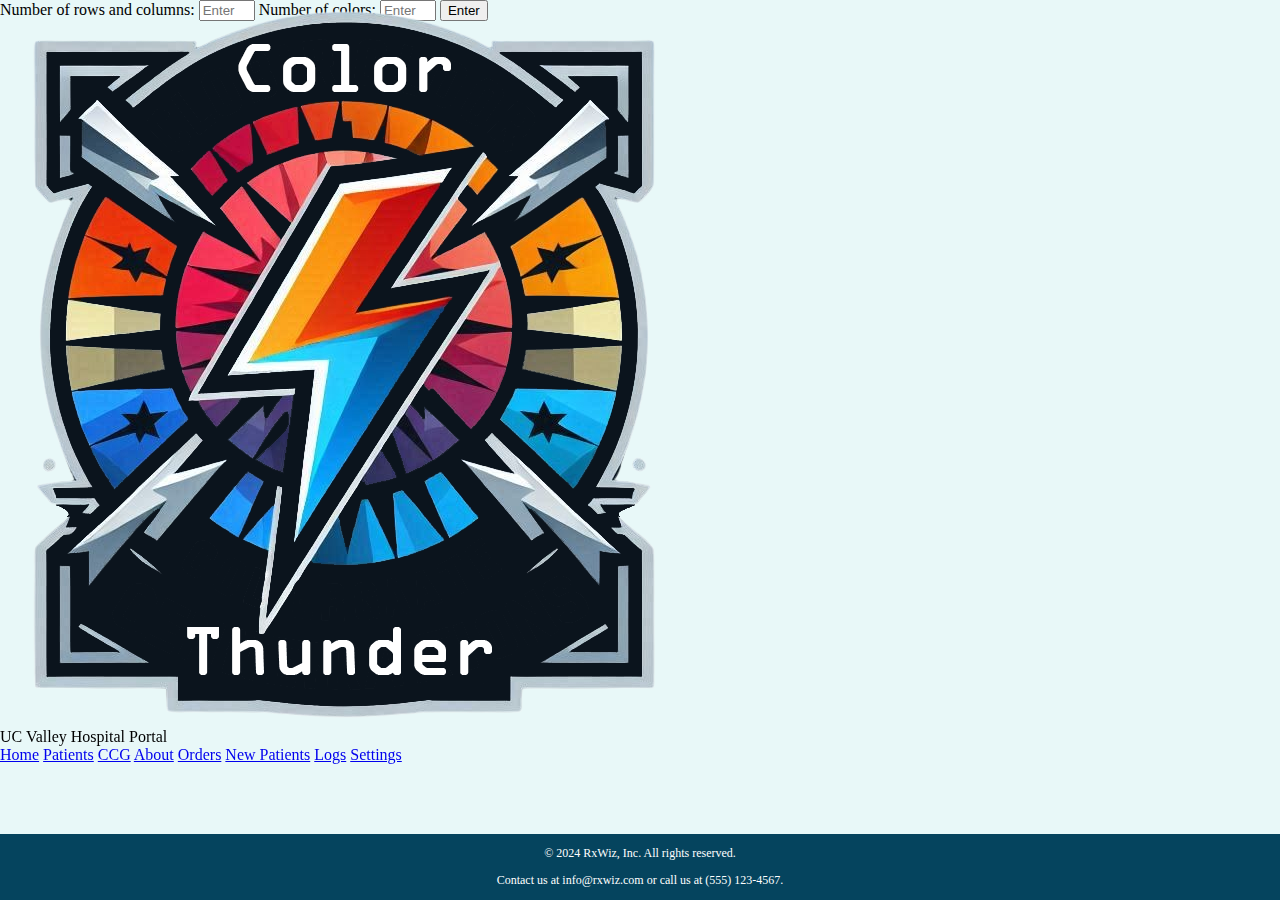
<file: color-coordination.html>
<!DOCTYPE html>
<html lang="en">
<head>
    <meta charset="UTF-8">
    <meta name="viewport" content="width=device-width, initial-scale=1.0">
    <title>Color Coordination</title>
    <link rel="stylesheet" href="style.css">
</head>
<body>
    <header>
        <div class="header-top">
            <img src="../src/logo.png" alt="Logo" class="header-logo">
            <div class="header-title">UC Valley Hospital Portal</div>
            <div class="header-icons">
                <i class="fas fa-cog"></i>
                <i class="fas fa-user"></i>
                <i class="fas fa-save"></i>
            </div>
        </div>
        <nav class="header-nav">
            <a href="home.html">Home</a>
            <a href="patients.html">Patients</a>
            <a href = "color-coordination.html">CCG</a> <!--!color cordinate generation tab-->
            <a href="about.html">About</a> <!--about tab-->
            <a href="#">Orders</a>
            <a href="#">New Patients</a>
            <a href="logs.html">Logs</a>
            <a href="#">Settings</a>
        </nav>
    </header>
    <main>
        <form id="coordinationForm">
            <label for="numRowsAndCols">Number of rows and columns:</label>
            <input id="numRowsAndCols" placeholder="Enter number of rows and columns" type="number" min="1" max="26" required>
            <label for="numColors">Number of colors:</label>
            <input id="numColors" placeholder="Enter number of colors." type="number" min="1" max="10" required>
            <button type="submit">Enter</button>
        </form>
        <div id="tableContainer1"></div>
        <div id="tableContainer2"></div>
    </main>
    <script src="./src/javascript/color-coordination.js"></script>
    <footer>
        <p>&copy; 2024 RxWiz, Inc. All rights reserved.</p>
        <p>Contact us at info@rxwiz.com or call us at (555) 123-4567.</p>
    </footer>
</body>
</html>
</file>
<file: style.css>
body {
    background-color: #E8F8F8;
    margin: 0;
    padding: 0;
    font-family: 'Times New Roman', Times, serif;
    display: flex;
    flex-direction: column;

}

.container {
    padding-top: 200px;
}

header {
    position: fixed;
    top: 0;
    left: 0;
    width: 100%;
    z-index: 10;
}

.nav-container {
    background-color: #05445e;
}

.logo {
    position: fixed;
    top: 0;
    left: 0;
    height: 12%;
}

header h1 {
    text-align: center;
    font-size: 50px;
    font-weight: bold;
    margin: 0;
    color: #fff;
    background-color: #05445e;
}

.nav-container ul {
    margin: 0;
    padding: 0;
    list-style: none;
    text-align: center;
}

.nav-container ul li {
    display: inline-block;
}

.nav-container ul li a {
    display: inline-block;
    text-decoration: none;
    color: white;
    font-weight: bold;
    font-size: 15px;
    background-color: #0f76a2;
    margin: 5px;
    padding: 10px 20px;
    transition: all 0.3s ease 0s;
}

.nav-container ul li a:hover {
    background-color: #09222F;
    box-shadow: 0px 5px 10px rgba(0, 0, 0, 0.30);
}

.fade-effect {
    height: 30px;
    background: linear-gradient(to bottom, #05445e 100%, #E8F8F8 100%);
}

.member {
    border: 2px solid rgb(112, 135, 220);
    margin: 20px;

}

.member > * {
    margin: 20px;
}

.member > image {
    height: 50px;
    width: 50px;
}

main p {
    font-size: 20px;
    max-width: 100ch;  
    word-wrap: break-word;
}

footer {
    width: 100%;
    text-align: center;
    background-color: #05445e; 
    position: fixed; 
    bottom: 0;
    z-index: 10;
}

footer > p {
    font-size: 12px; 
    color: white;
}

.formContainer {
    max-width: 400px;
    margin: 0 auto;
    padding: 20px;
}

.formContainer .form-group {
    margin-bottom: 20px;
}

.formContainer label {
    display: block;
    font-weight: bold;
    margin-bottom: 5px;
}

.formContainer input[type="number"],
.formContainer input[type="submit"],
#printViewButton {
    width: 100%;
    padding: 10px;
    box-sizing: border-box;
}

.formContainer input[type="submit"],
#printViewButton {
    background-color: #05445e;
    border: none;
    cursor: pointer;
    color: white;
}

.formContainer input[type="submit"]:hover,
#printViewButton:hover {
    background-color: #5168bc;
}

.mission {
    text-align: center;
    width: 50%;
    margin: auto;
}

.member-info {
    display: flex;
    justify-content: center;
    align-items: center;
    height: 100vh;
    margin: 0;
    position: relative;
}

.blue-square {
    width: 800px;
    height: 500px;
    background-color: #05445e; 
    z-index: 1;
    position: relative;
}

.blue-square p {
    position: absolute;
    margin-top: 170px ;
    margin-left: 40px;
    color: white;
    right: 40%;

}

.blue-square h3 {
    position: absolute;
    margin-top: 340px ;
    margin-left: 40px;
    color: white;
}

.blue-square h2 {
    position: absolute;
    margin-top: 50px ;
    margin-left: 40px;
    color: white;
}

.blue-square h1 {
    position: absolute;
    margin-top: 100px ;
    margin-left: 40px;
    color: white;
}

.overlapping-picture {
    width: 300px;
    height: 450px;
    margin-left: -200px;
    margin-top: 150px;
    z-index: 2;
}

.overlapping-picture img {
    width: 100%;
    height: 100%;
    object-fit: cover;
}

.list {
    position: absolute;
    margin-top: 370px ;
    margin-left: 40px;
}

.list li {
    margin-top: 5px;
    margin-left: 40px;
    color: white;
}


.rotating-color-wheel {
    position: absolute;
    width: 850px;
    height: 850px;
    left: 50%;
    top: -150px;
    transform: translateX(-32%);
    overflow: hidden;
}
  
  .rotating-color-wheel img {
    width: 100%;
    height: 100%;
    display: block;
    animation: rotation 50s infinite linear;
  }
  
  .rotating-color-wheel .overlay {
    position: absolute;
    bottom: 0;
    right: 0;
    width: 100%;
    height: 100%;
    background: linear-gradient(to right, #E8F8F8 20%, rgba(255,255,255,0) 100%);
  }
  
  @keyframes rotation {
    from {
      transform: rotate(0deg);
    }
    to {
      transform: rotate(359deg);
    }
  }
  
  .home h1 {
    position: relative;
    margin-top: -20px;
    font-size: 70px; 
    margin-bottom: -15px;
    margin-right: 660px;
    text-align: center;
  }

  .home p {
    position: relative;
    margin-top: 20px;
    margin-bottom: -15px;
    margin-right: 660px;
    text-align: center;
  }

#tableContainerLower table {
    margin: 0 auto;
    margin-bottom: 100px;
    border: 1px solid;
    border-collapse: collapse;
    box-shadow: 0 0 20px rgba(0, 0, 0, 0.15);
}

#tableContainerLower td {
    width: 30px;
    height: 30px;
    text-align: center;
}

#tableContainerLower tr:first-child, #tableContainerLower td:first-child {
    background-color: #05445e;
    color: #E8F8F8;
    font-weight: bold;
    font-size: 20px;
}

#tableContainerLower tr:not(:first-child) td:not(:first-child) {
    border: 1px solid lightgrey;
}

#printViewButton {
    max-width: 400px;
    display: none;
    margin: 0 auto;
    margin-bottom: 100px;
}

#tableContainerUpper table {
    width: 90%;
    margin: 0 auto;
    margin-top: 40px;
    margin-bottom: 50px;
    border: 1px solid;
    border-collapse: collapse;
    box-shadow: 0 0 20px rgba(0, 0, 0, 0.15);
}

#tableContainerUpper tr {
    text-align: center;
    font-size: 20px;
}

#tableContainerUpper select {
    width: 100%;
    height: 100%;
}

#tableContainerUpper option {
    text-align: center;
}

#tableContainerUpper td {
    padding: 10px;
}

#tableContainerUpper tr td:first-child {
    border-right: 1px solid black;
    border-bottom: 1px solid black;
    width: 20%;
    height: 30px;
}

#tableContainerUpper tr td:not(:first-child) {
    width: 80%;
    height: 30px;
}

.selection-interfaces {
    margin-top: 15%;
    margin-left: 5%;
}

.selection-interfaces {
    background-color: #05445e;
    margin-right: 10%;
    color: white;
    padding: 20px;
    padding-top: 10px;
}
</file>
